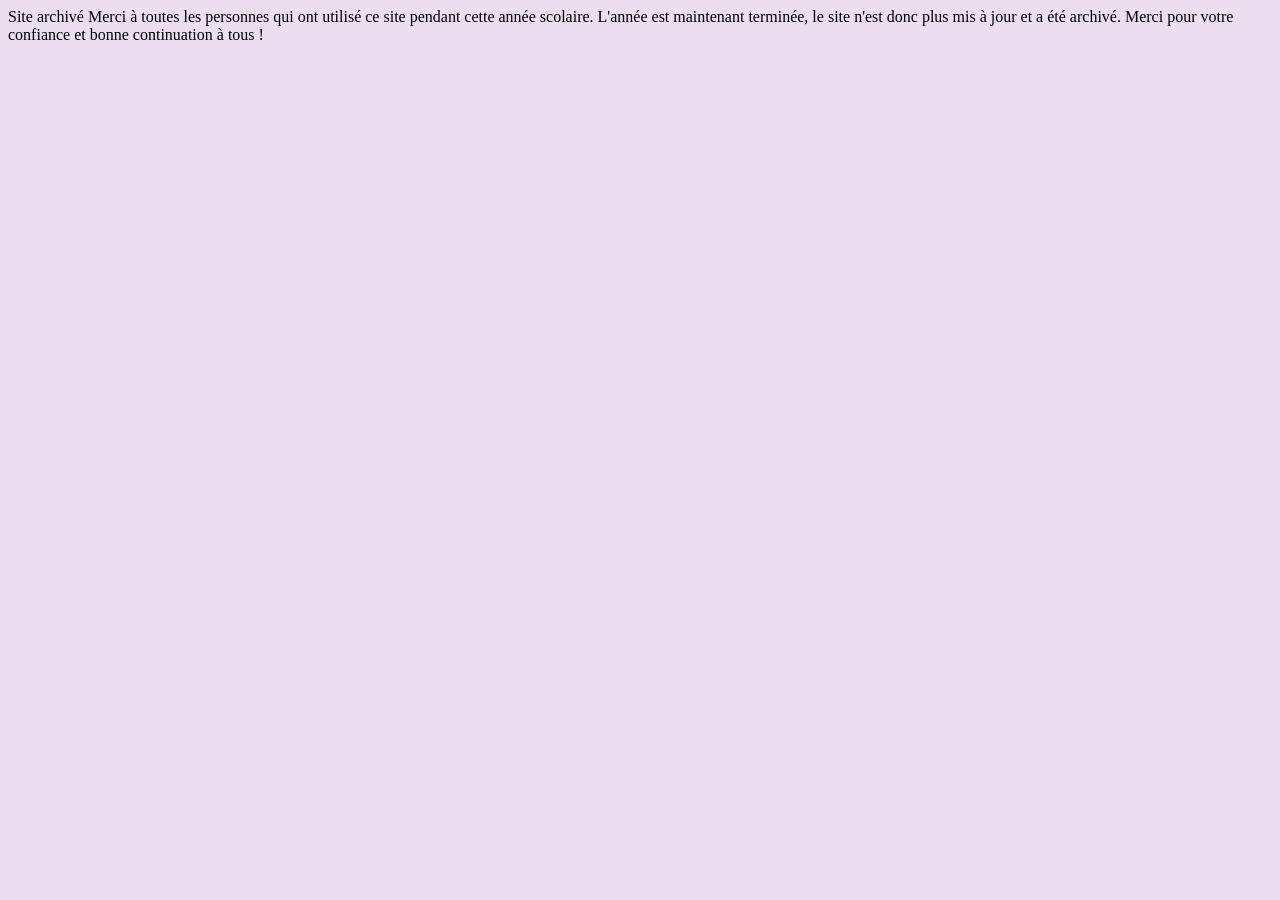
<file: index.html>
<!DOCTYPE html>
<html>
  <head>
    <title>Site de la classe 3C</title>
    <link rel="stylesheet" href="style.css">
    <link rel="icon" href="bibliotheque.png">
    <script src="script.js"></script>
  </head>
  <body>  
    Site archivé
Merci à toutes les personnes qui ont utilisé ce site pendant cette année scolaire.
L'année est maintenant terminée, le site n'est donc plus mis à jour et a été archivé.
Merci pour votre confiance et bonne continuation à tous !
  </body>
</html>
</file>
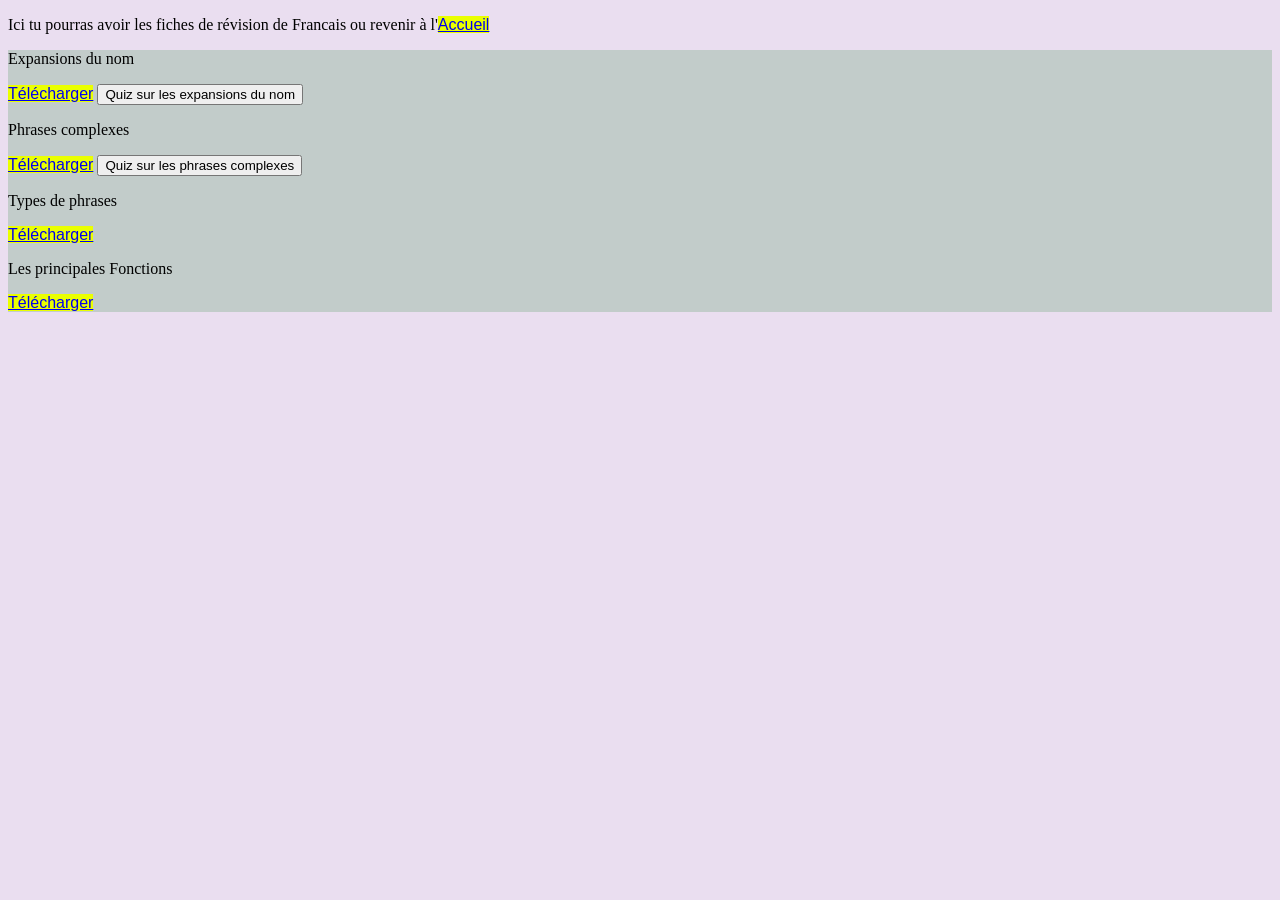
<file: francais.html>
<!DOCTYPE html>
<html>
  <head>
    <link rel="stylesheet" href="style.css">   
    <script src="quiz.js"></script> 
  </head>
    <body>
      <p>Ici tu pourras avoir les fiches de révision de Francais ou revenir à l'<a href="index.html">Accueil</a></p>
      <div id=fiches>
      <p>Expansions du nom</p>
      <a href="Fiche de révision CDn.png" download>Télécharger</a>
      <button onclick=frCdn()>Quiz sur les expansions du nom</button>
      
        <p>Phrases complexes</p>
      <a href="Fiche de révision phrases complexes.png" download>Télécharger</a>
        <button onclick=frPhraseComplexe()>Quiz sur les phrases complexes</button>
      
        <p>Types de phrases</p>
      <a href="Fiche de révision types de phrases.png" download>Télécharger</a>

      <p>Les principales Fonctions</p>
      <a href="Fiche de révision les princ fonctions.png" download>Télécharger</a>
      
    </body>
</html>
</file>
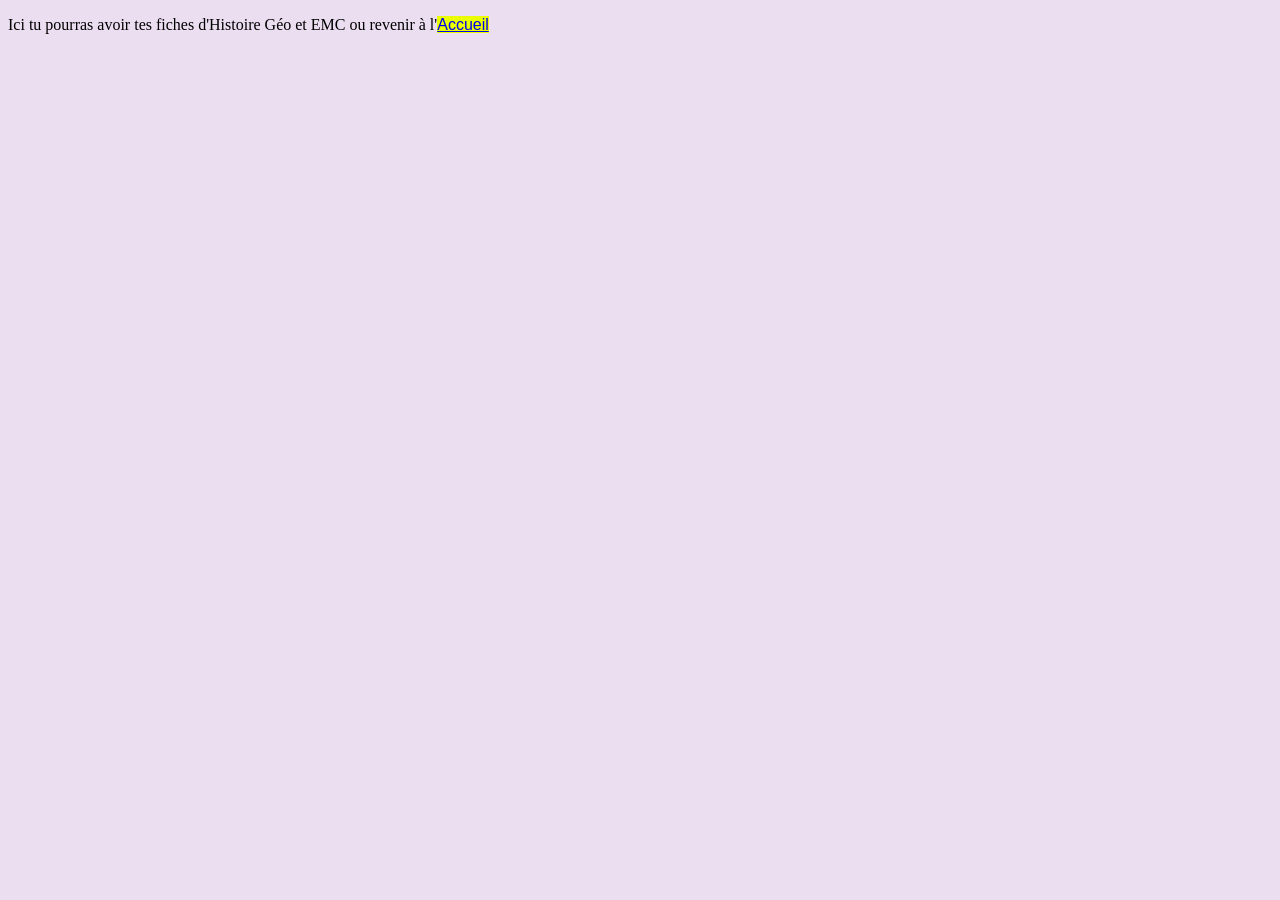
<file: hge.html>
<!DOCTYPE html>
<html>
  <head>
  <link rel="stylesheet" href="style.css">
  </head>
    <body>
      <p>Ici tu pourras avoir tes fiches d'Histoire Géo et EMC ou revenir à l'<a href="index.html">Accueil</a></p>
    </body>
</html>
</file>
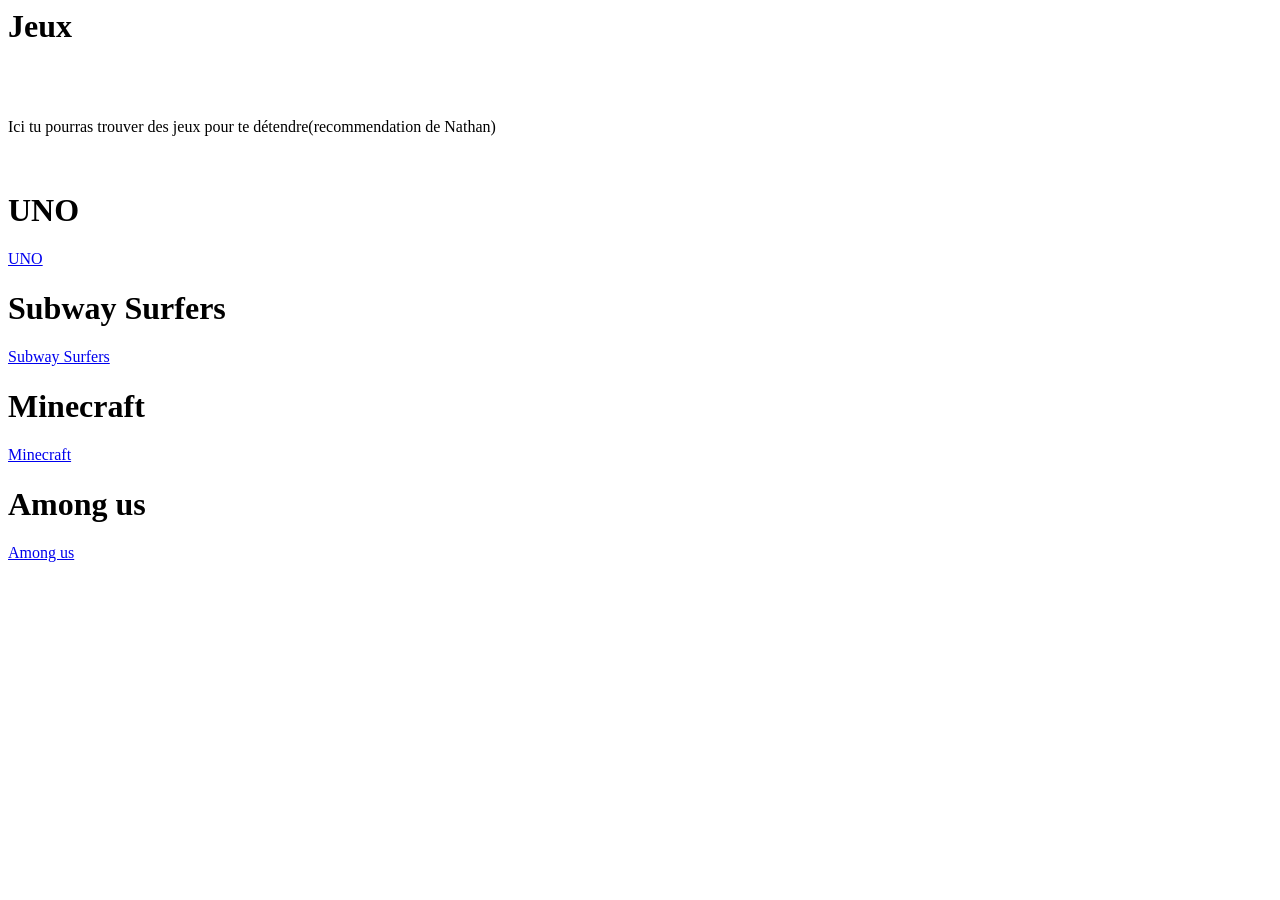
<file: jeux.html>
<html>
<head>
  
</head>
<body>
  <h1>Jeux</h1>
<br>
<br>
<p>Ici tu pourras trouver des jeux pour te détendre(recommendation de Nathan)</p>
<br>
<h1>UNO</h1>
<a href=https://www.uno-en-ligne.com/board.php>UNO</a>
<br>
<h1>Subway Surfers</h1>
<a href=https://poki.com/fr/g/subway-surfers?msockid=38098addffe5679329ac9dedfe0b66e0>Subway Surfers</a>
<br>
<h1>Minecraft</h1>
<a href=https://classic.minecraft.net/>Minecraft</a>
<br>
<h1>Among us</h1>
<a href=https://amongus-online.net/game/amongus>Among us</a>
</body>
</html>
</file>
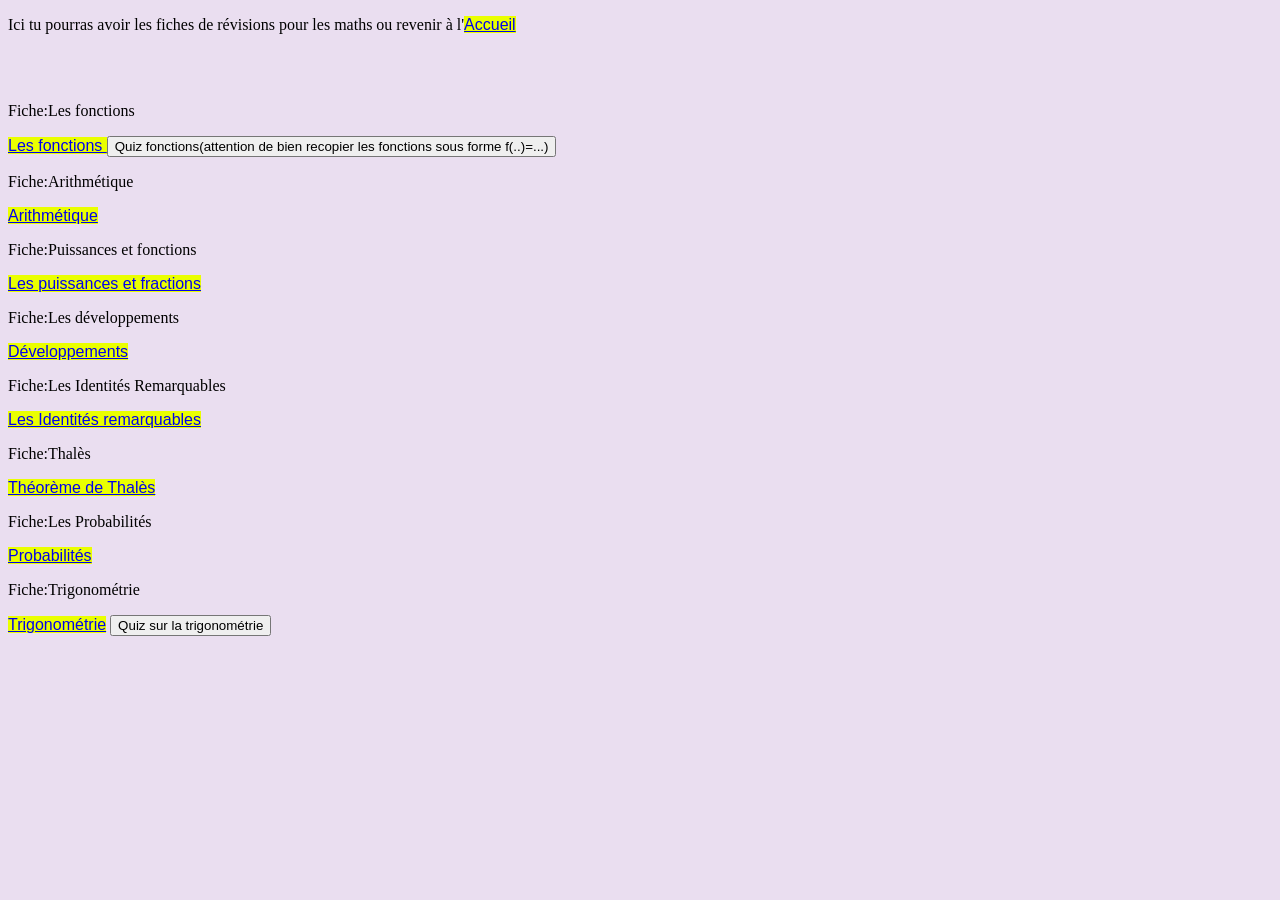
<file: maths.html>
<!DOCTYPE html>
<html>
  <head>
  <link rel="stylesheet" href="style.css">
  <script src="quiz.js"></script>
  </head>
    <body>
      <p>Ici tu pourras avoir les fiches de révisions pour les maths ou revenir à l'<a href="index.html">Accueil</a></p>
      <br>
      <br>
      <p>Fiche:Les fonctions </p>
      <a href="ChatGPT Image 12 mai 2026, 11_03_35.png" download>Les fonctions </a>
      <button onclick="MathsFonction()">Quiz fonctions(attention de bien recopier les fonctions sous forme f(..)=...)</button>
      <br> 
      <p>Fiche:Arithmétique</p>
      <a href="fiche arith.png" download>Arithmétique</a>
      <br>
      <p>Fiche:Puissances et fonctions</p>
      <a href="fiche de rév puis.png" download>Les puissances et fractions</a>
      <br>
      <p>Fiche:Les développements</p>
      <a href="fiche dév.png" download>Développements</a>
      <br> 
      <p>Fiche:Les Identités Remarquables</p>
      <a href="fiche id. rem..png" download>Les Identités remarquables</a>
      <br> 
      <p>Fiche:Thalès</p>
      <a href="fiche Talès.png" download>Théorème de Thalès</a>
      <br>
      <p>Fiche:Les Probabilités</p>
      <a href="Fiches proba.png" download>Probabilités</a>
      <br> 
      <p>Fiche:Trigonométrie</p>
      <a href="Fiches trigo.png" download>Trigonométrie</a>
      <button onclick="Mathstrigo()">Quiz sur la trigonométrie</button>
    </body>
</html>
</file>
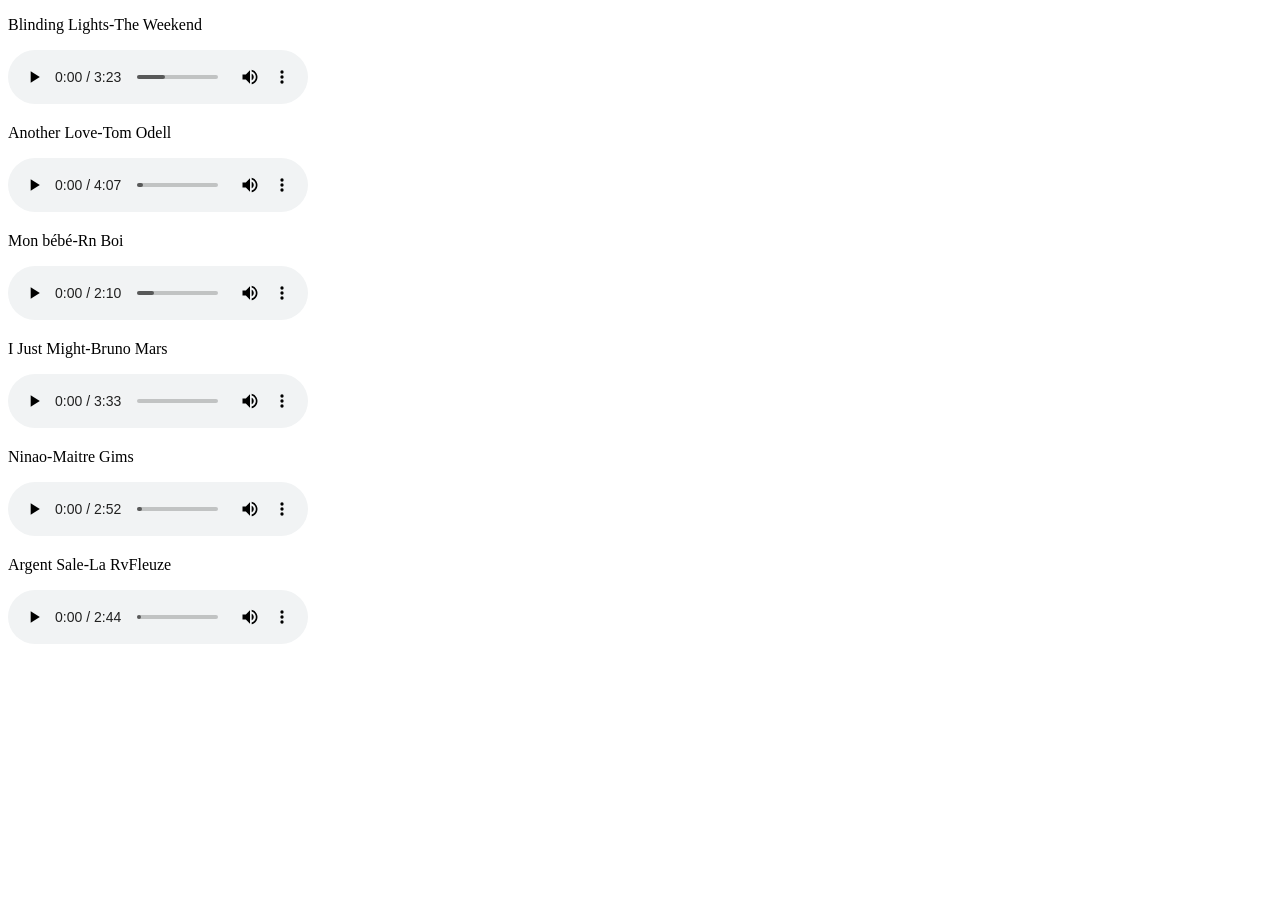
<file: musiques.html>
<!DOCTYPE html>
<html>
  <head>
    
  </head>
  <body>
    <p>Blinding Lights-The Weekend</p>
    <audio controls>
      <source src="The Weeknd - Blinding Lights (Official Audio).mp3"
       type="audio/mp3">
    </audio>
     <p>Another Love-Tom Odell</p>
    <audio controls>
      <source src="Tom Odell - Another Love (Official Video) - TomOdellVEVO.mp3"
        type="audio/mp3">
    </audio>
     <p>Mon bébé-Rn Boi</p>
     <audio controls>     
      <source src="RnBoi - MON BÉBÉ (Clip Officiel) - RnBoiVEVO.mp3"
        type="audio/mp3">
     </audio>
       <p>I Just Might-Bruno Mars</p>
     <audio controls>
      <source src="Bruno Mars - I Just Might [Official Music Video] - Bruno Mars.mp3"
        type="audio/mp3">
     </audio>
       <p>Ninao-Maitre Gims</p>
       <audio controls>
       <source src="GIMS  - NINAO (Clip officiel) - GIMS.mp3"
         type="audio/mp3">
       </audio>
       <p>Argent Sale-La RvFleuze</p>
       <audio controls>
       <source src="La Rvfleuze - Argent Sale  A COLORS SHOW - COLORS.mp3"
         type="audio/mp3">
       </audio>
    
  </body>
</html>
</file>
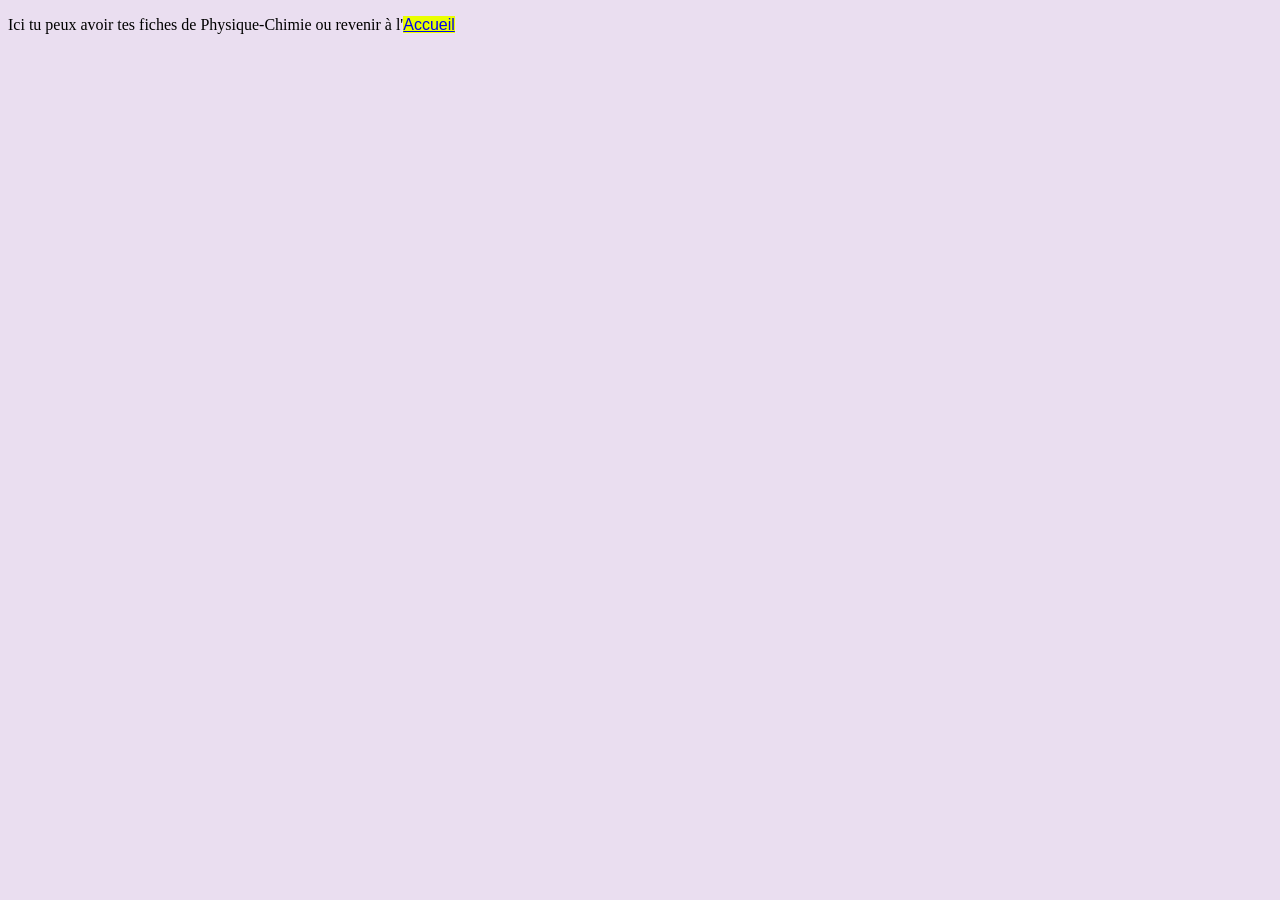
<file: physique.html>
<!DOCTYPE html>
<html>
  <head>
    <link rel="stylesheet" href="style.css">
  </head>
    <body>
      <p>Ici tu peux avoir tes fiches de Physique-Chimie ou revenir à l'<a href="index.html">Accueil</a></p>
    </body>
</html>
</file>
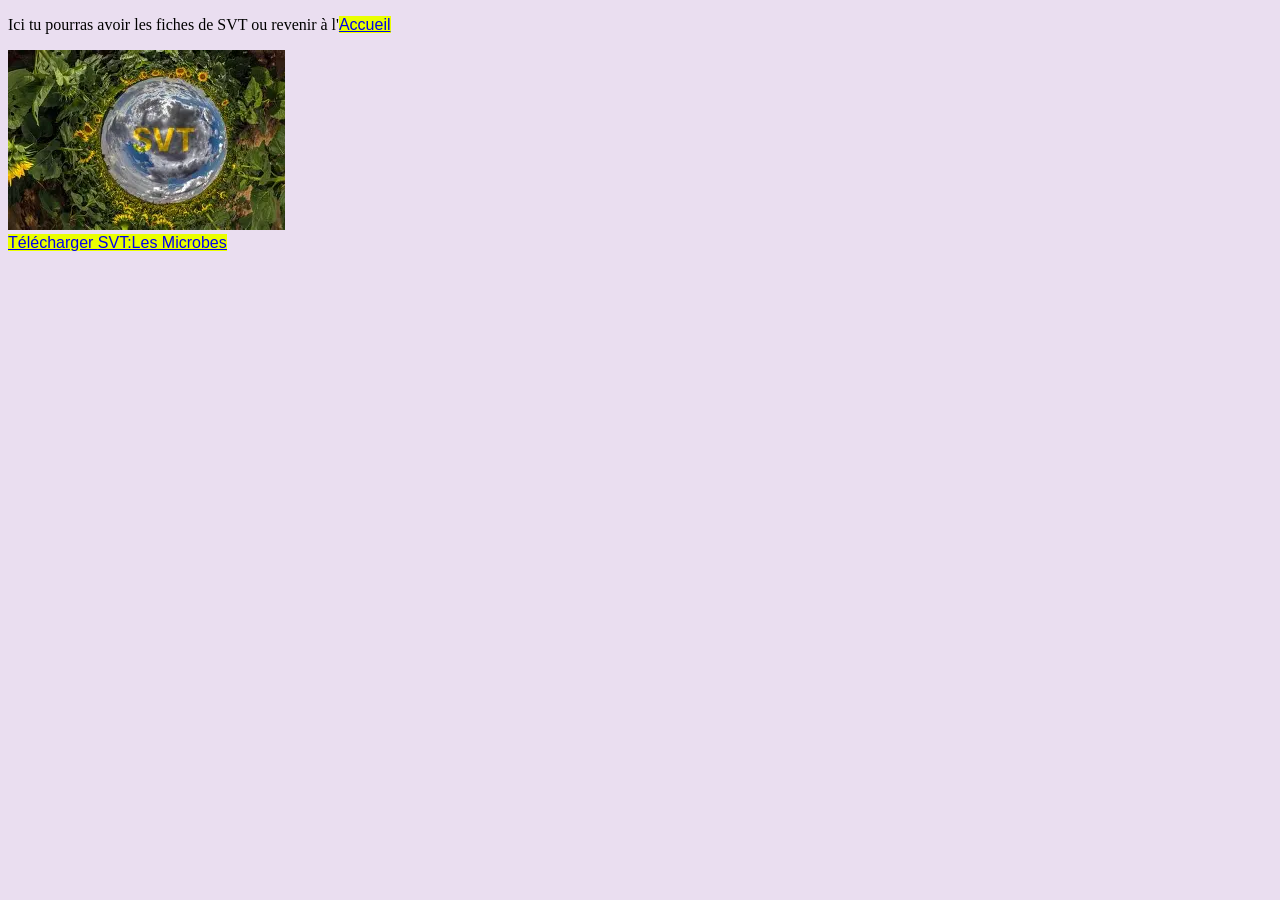
<file: svt.html>
<!DOCTYPE html>
<html>
  <head>
  <link rel="stylesheet" href="style.css">
  </head>
    <body>
      <p>Ici tu pourras avoir les fiches de SVT ou revenir à l'<a href=index.html>Accueil</a></p>
      <img src="OIP.webp" style="align:right;height:200;width:400">
      <br>
      <a href="9a6d70f9-8d48-40c9-b722-657847ee6d3f.png" download>Télécharger <u>SVT:Les Microbes</u></a>
    </body>
</html>
</file>
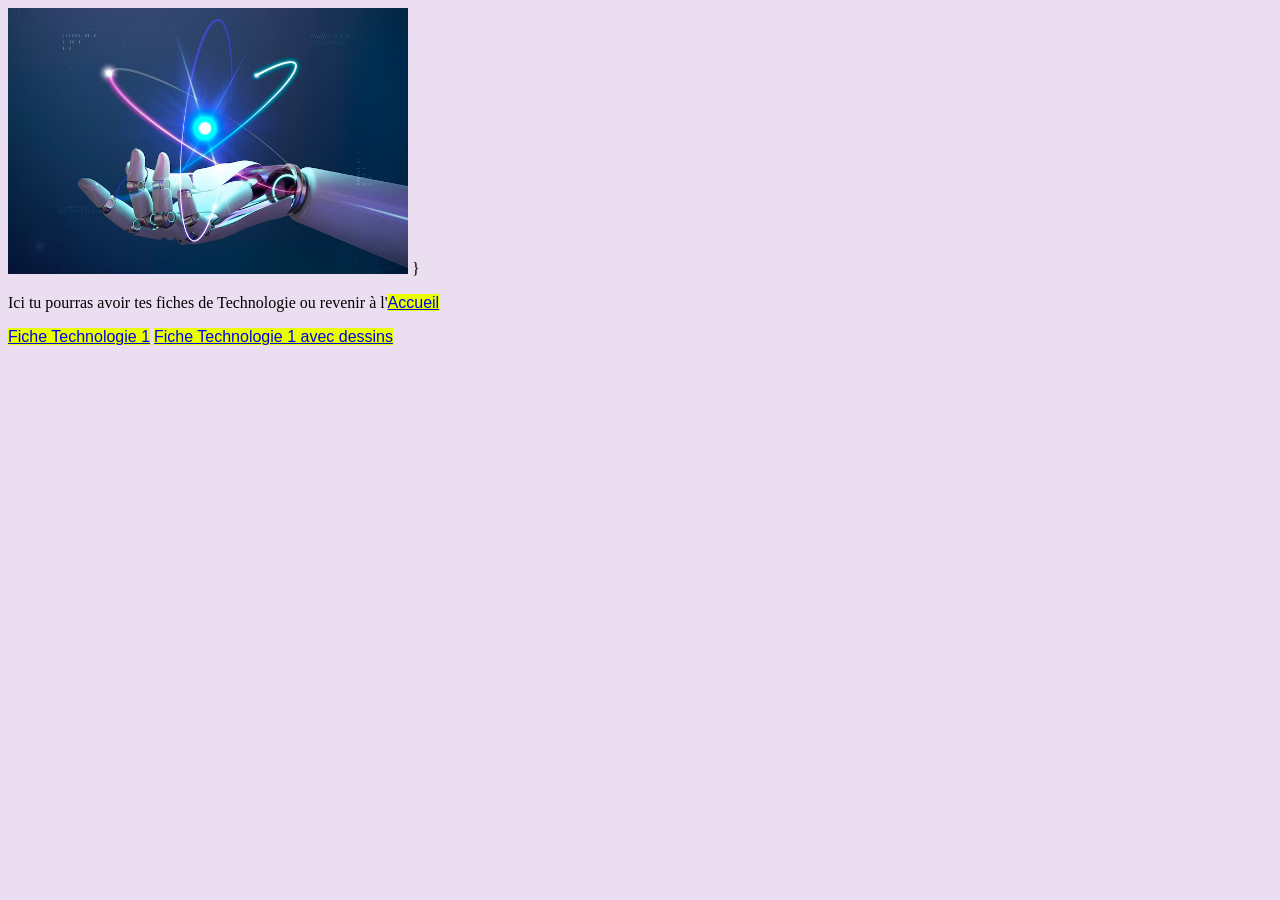
<file: techno.html>
<!DOCTYPE html>
<html>
  <head>
  <link rel="stylesheet" href="style.css"> 
  </head>
    <body>
      <img src="Image accueil techno.avif" {
        width="400",height="200">
      }
      <p>Ici tu pourras avoir tes fiches de Technologie ou revenir à l'<a href="index.html">Accueil</a></p>
      <a href="Fiche techno 1.png" download>Fiche Technologie 1</a>
      <a href="Fiche techno 2.png" download>Fiche Technologie 1 avec dessins</a>  
    </body>

</html>
</file>
<file: style.css>
a{
  font-family:Arial;
  text-align:right;
  background-color:#EAFF00;
}

body{
  background-color:#e2d0eab3;
}

#fiches{
  background-color:#c2ccca;
}

a:hover{
  color:#38c18e
}

#bandeau{
  background-color:#4B87E3;
  color:#18233B;
}
</file>
